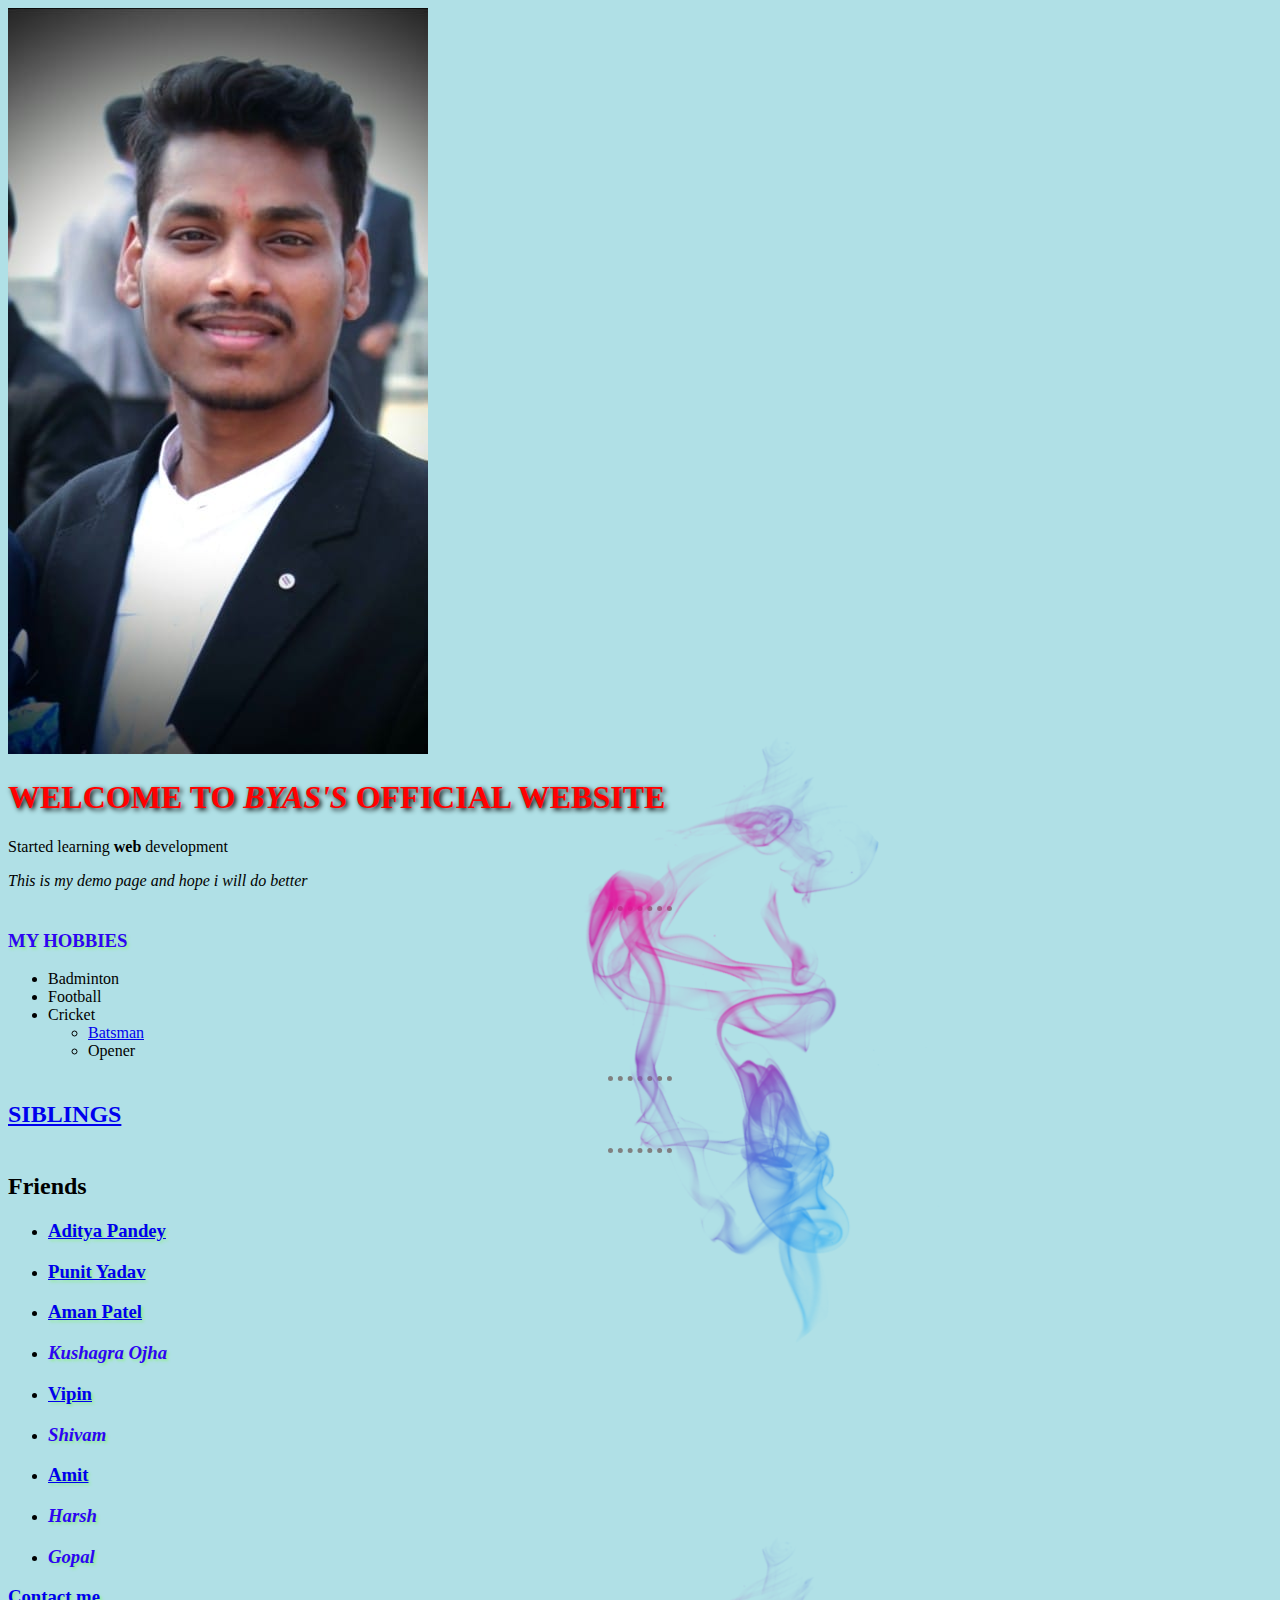
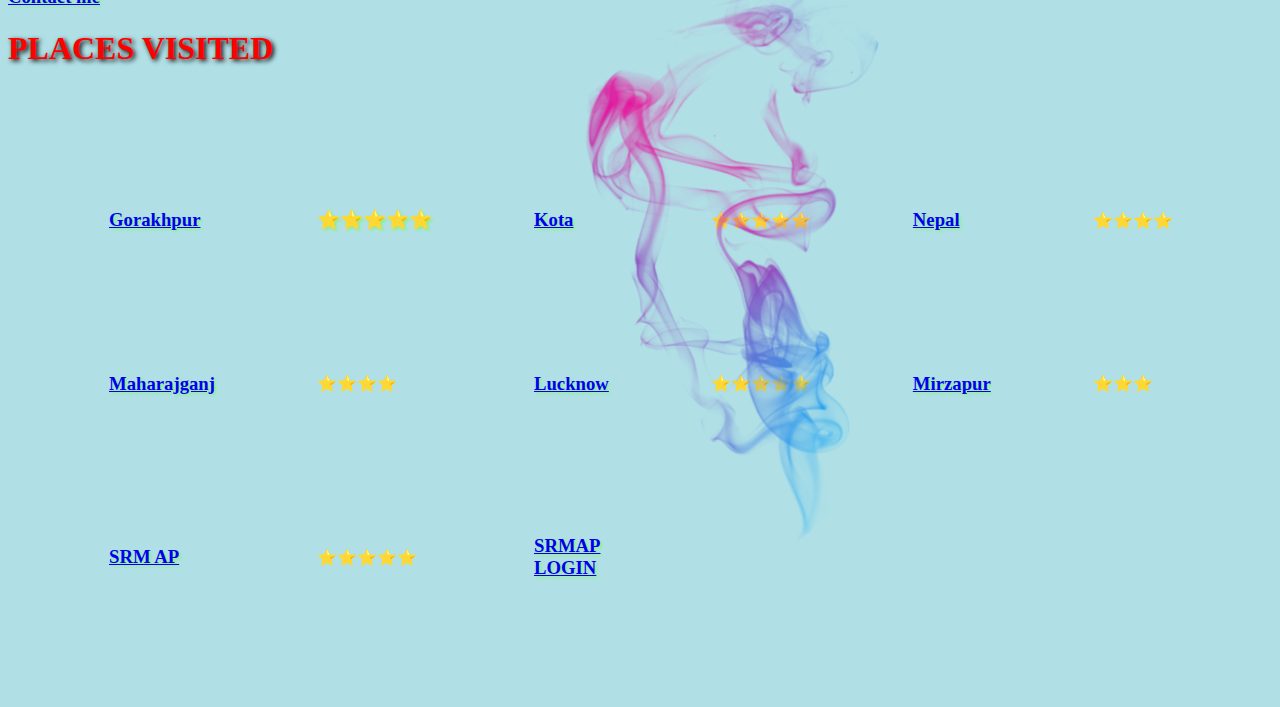
<file: index.html>
<!DOCTYPE html>
<html lang="en">
<head>
    <meta charset="UTF-8">
    <meta http-equiv="X-UA-Compatible" content="IE=edge">
    <meta name="viewport" content="width=device-width, initial-scale=1.0">
    <title>BYAS'S PERSONAL</title>
    <link rel="stylesheet" href="styles.css">
</head>
<body style="background-color:powderblue;">
     <center>
        <!-- <hr size="100" color="darkorange">
            <h1> I LOVE MY INDIA</h1>
          <br>
          <hr size="100" color="darkgreen">  -->
           
                </center> 
                <img src="bya.jpeg" alt="Happys profile picture">
                <h1>WELCOME TO <em>BYAS'S</em> OFFICIAL WEBSITE</h1>
                    <p>Started learning <strong>web</strong> development</p>
                    <p><em>This is my demo page and hope i will do better</em></p>
                <div class="bottom">
                  <img src="smoke.png" alt="smoke">
                </div>
                <hr>
                <h3>MY HOBBIES</h3>
                <ul>
                    <li>Badminton</li>
                    <li>Football</li>
                    <li>Cricket
                    <ul>
                        <li><a href="https://images.news18.com/ibnlive/uploads/2022/02/rohit-sharma-bcci-1-16445483663x2.jpg?impolicy=website&width=510&height=356">Batsman</a></li>
                        <li>Opener</li>
                    </ul>
                    </li>
                </ul>
                <hr>
                <h2><a href="hobbies.html">SIBLINGS</a></h2>
                <hr>
                <h2>Friends</h2>
                <ul>
                    <li><h3><a href="aditya.jpg">Aditya Pandey</a></h3></li>
                    <li><h3><a href="punit.jpg">Punit Yadav</a></h3></li>
                    <li><h3><a href="aman.png">Aman Patel</a></h3></li>
                    <li><h3><em>Kushagra Ojha</em></h3></li>
                    <li><h3><a href="vipin.png">Vipin</a></h3></li>
                    <li><h3><em>Shivam</em></h3></li>
                    <li><h3><a href="amit.jpeg">Amit</a></h3></li>
                    <li><h3><em>Harsh</em></h3></li>
                    <li><h3><em>Gopal</em></h3></li>
<!--                     <li><h3><em>Aakash</em></h3></li> -->
                    <div class="last">
                      <img src="smoke.png" alt="smoke">
                    </div>
<!--                     <li><h3><a href="akshaya.jpg">Akshaya</a></h3></li>
                    <li><h3><em>Bhavishya</em></h3></li>
                    <li><h3><em>Bhardwaj</em></h3></li>
                    <li><h3><a href="karthik.png">Karthik</a></h3></li>
                    <li><h3><em>Koushik</em></h3></li>
                    <li><h3><a href="nandini.jpeg">Nandini</a></h3></li>
                    <li><h3><em>Niharika</em></h3></li>
                    <li><h3><em>Priya</em></h3</li>
                    <li><h3><a href="rishabh.png">Rishabh</a></h3></li>
                    <li><h3><em>Sanjana</em></h3></li>
                    <li><h3><em>Sravya</em></h3></li>
                    <li><h3><em>Sailesh</em></h3></li> -->
                </ul>
                <h3><a href="contact.html">Contact me</a></h3>
                <h1>PLACES VISITED </h1>
                <table cellspacing="100">
                    <tr>
                        <td><h3><a href="https://www.google.com/search?rlz=1C1UEAD_enIN975IN975&sxsrf=ALiCzsas4Lna1TWPBFehtkcr-wawxtLEpQ:1660736868761&source=univ&tbm=isch&q=nauka+vihar+gorakhpur&fir=hRtcFWUxw0N-fM%252COXDuk5fmhHnFfM%252C_%253BYZgpIjjTVJUl_M%252CTOW3f0smwmJz3M%252C_%253BfK0ws_XWTqf2bM%252CUzh23z20Ijo7aM%252C_%253Bgbf-zP-JE-OSEM%252CHJol9TX_WaJUMM%252C_%253BDKA7P9Ss-XEbQM%252ClxOFmZ28KpukrM%252C_%253BTeqhVx6zd6aEqM%252CKmgOWBeRolSQ9M%252C_%253BnM7nKTLttcj9wM%252C3U9SVoF1JxcoeM%252C_%253B92NSiJasVBBmVM%252COXiDQmsZGJXItM%252C_%253Bs4uDpqLmbMr_AM%252COXDuk5fmhHnFfM%252C_%253BOkuoZ5yTxdHKbM%252CTOW3f0smwmJz3M%252C_&usg=AI4_-kSa2z0tMhPg9wWaARSLxLK783-e-g&sa=X&ved=2ahUKEwjq1IL55s35AhW6TWwGHTV1DoIQ7Al6BAgDECo&biw=1280&bih=616&dpr=1.5#imgrc=s4uDpqLmbMr_AM">Gorakhpur</a></h3></td>
                        <td><h3>⭐⭐⭐⭐⭐</h3></td>
                        <td><h3><a href="https://www.tripadvisor.in/Attractions-g608475-Activities-Kota_Kota_District_Rajasthan.html">Kota</a></h3></td>
                        <td><h4>⭐⭐⭐⭐⭐</h4></td>
                        <td><h3><a href="https://www.planetware.com/tourist-attractions/nepal-nep.htm">Nepal</a></h3></td>
                        <td><h4>⭐⭐⭐⭐</h4></td>
                    </tr>
                    <tr>
                        <td><h3><a href="https://school.careers360.com/schools/little-flower-school-dhanewa-dhaneie-maharajganj">Maharajganj</a></h3></td>
                        <td><h4>⭐⭐⭐⭐</h4></td>
                        <td><h3><a href="https://www.fabhotels.com/blog/places-to-visit-in-lucknow/">Lucknow</a></h3></td>
                        <td><h4>⭐⭐⭐⭐⭐</h4></td>
                        <td><h3><a href="https://www.tripadvisor.in/Attractions-g1162497-Activities-Mirzapur_Mirzapur_District_Uttar_Pradesh.html">Mirzapur</a></h3></td>
                        <td><h4>⭐⭐⭐</h4></td>
                    </tr>
                    <tr>
                        <td><h3><a href="https://www.google.com/search?q=srmap&rlz=1C1UEAD_enIN975IN975&sxsrf=ALiCzsagk1SB9_vYjZcRUSSNhlxcjjHQ1A:1661096585597&source=lnms&tbm=isch&sa=X&ved=2ahUKEwi9_K__otj5AhV8C0QIHVVPBZEQ_AUoAXoECAMQAw&biw=1280&bih=616&dpr=1.5">SRM AP</a></h3></td>
                        <td>⭐⭐⭐⭐⭐</td>
                        <td><h3><a href="https://student.srmap.edu.in/srmapstudentcorner/StudentLoginPage">SRMAP LOGIN</a></h3></td>
                        </tr>
                </table>
                
</body>
</html>
</file>
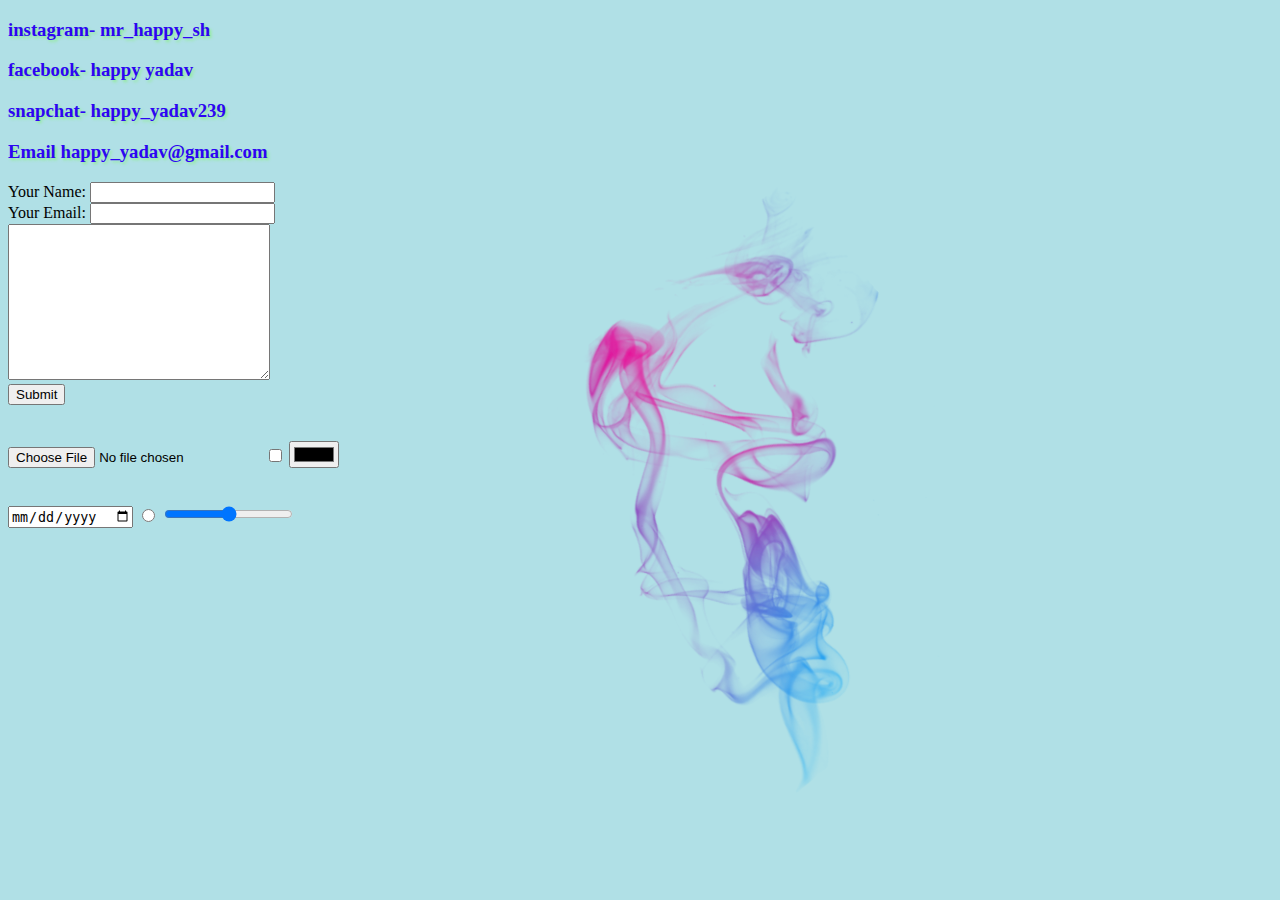
<file: contact.html>
<!DOCTYPE html>
<html lang="en">
<head>
    <meta charset="UTF-8">
    <meta http-equiv="X-UA-Compatible" content="IE=edge">
    <meta name="viewport" content="width=device-width, initial-scale=1.0">
    <title>CONTACT</title>
    <link rel="stylesheet" href="styles.css">
</head>
<body>
    <div class="boi">
        <img src="smoke.png">
    </div>
    <h3>instagram- mr_happy_sh</h3>
    <h3>facebook- happy yadav</h3>
    <h3>snapchat- happy_yadav239</h3>
    <h3>Email happy_yadav@gmail.com</h3>
    <!-- <form class="" action="index.html" method="post"> -->
        <form class="" action="mailto:supermanhappyvy@gmail.com" method="post" enctype="text/plain">
        <label>Your Name:</label>
        <input type="text" name="yourname"><br>
        <label>Your Email:</label>
        <input type="email" name="youremail"><br>
        <!-- <input type="password"> -->
        <textarea name="your message" rows="10" cols="30"></textarea><br>
        <input type="submit">
        <br>
        <br>
        <br>
        <input type="file">
        <input type="checkbox">
        <input type="color">
        <br>
        <br>
        <br>
        <input type="date">
        <input type="radio">
        <input type="range">
    </form>
</body>
</html>
</file>
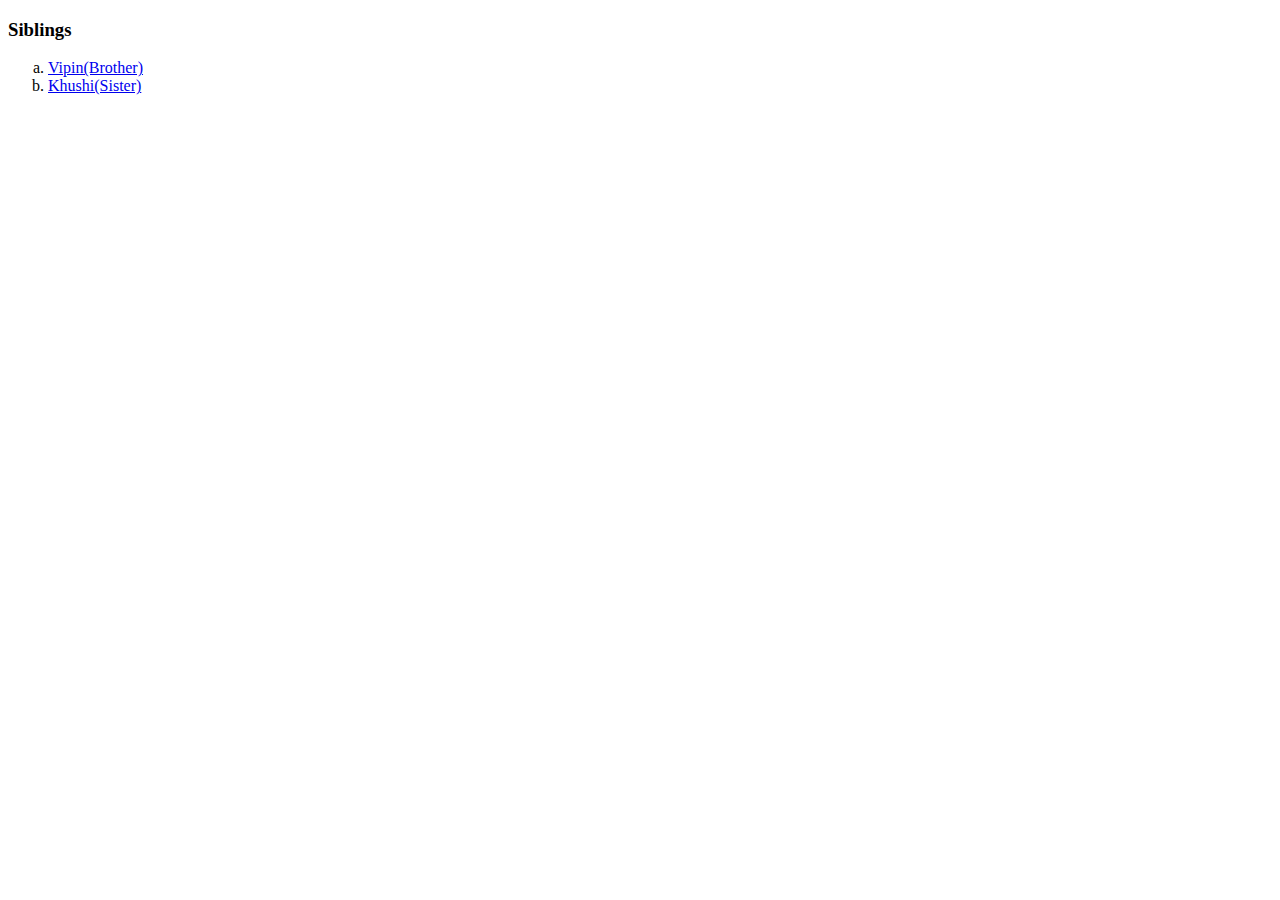
<file: hobbies.html>
<!DOCTYPE html>
<html lang="en">
<head>
    <meta charset="UTF-8">
    <meta http-equiv="X-UA-Compatible" content="IE=edge">
    <meta name="viewport" content="width=device-width, initial-scale=1.0">
    <title>MY Siblings</title>
</head>
<body>
    <h3>Siblings</h3>
                <ol type="a">
                    <li><a href="https://www.greaternoidaauthority.in/">Vipin(Brother)</a></li>
                    <li><a href="https://www.youtube.com/watch?v=PzCnXDgPhe4">Khushi(Sister)</a></li>
                </ol>
                </body>
</html>
</file>
<file: styles.css>
body{
    background-color: powderblue;
}
hr{
    border-style: none;
    border-top-style: dotted;
    border-color: grey;
    border-width: 5px;
    width: 5%;
} 
h1{
    color: red;
    text-shadow: 2px 2px 5px black;
    font-family:'sacramento',cursive;
}
h3{
    color:rgb(45, 5, 243);
    text-shadow: 2px 2px 3px lightgreen;
}
h3:hover{
    color: orange;
}
h1:hover{
    color: rgb(218, 57, 113);
}
.bottom{
    position:absolute;
    top:700px;
    left:500px;
}
.last{
    position:absolute;
    top:1500px;
    left:500px;
}
.boi{
    position:absolute;
    top:150px;
    left:500px;
}
</file>
